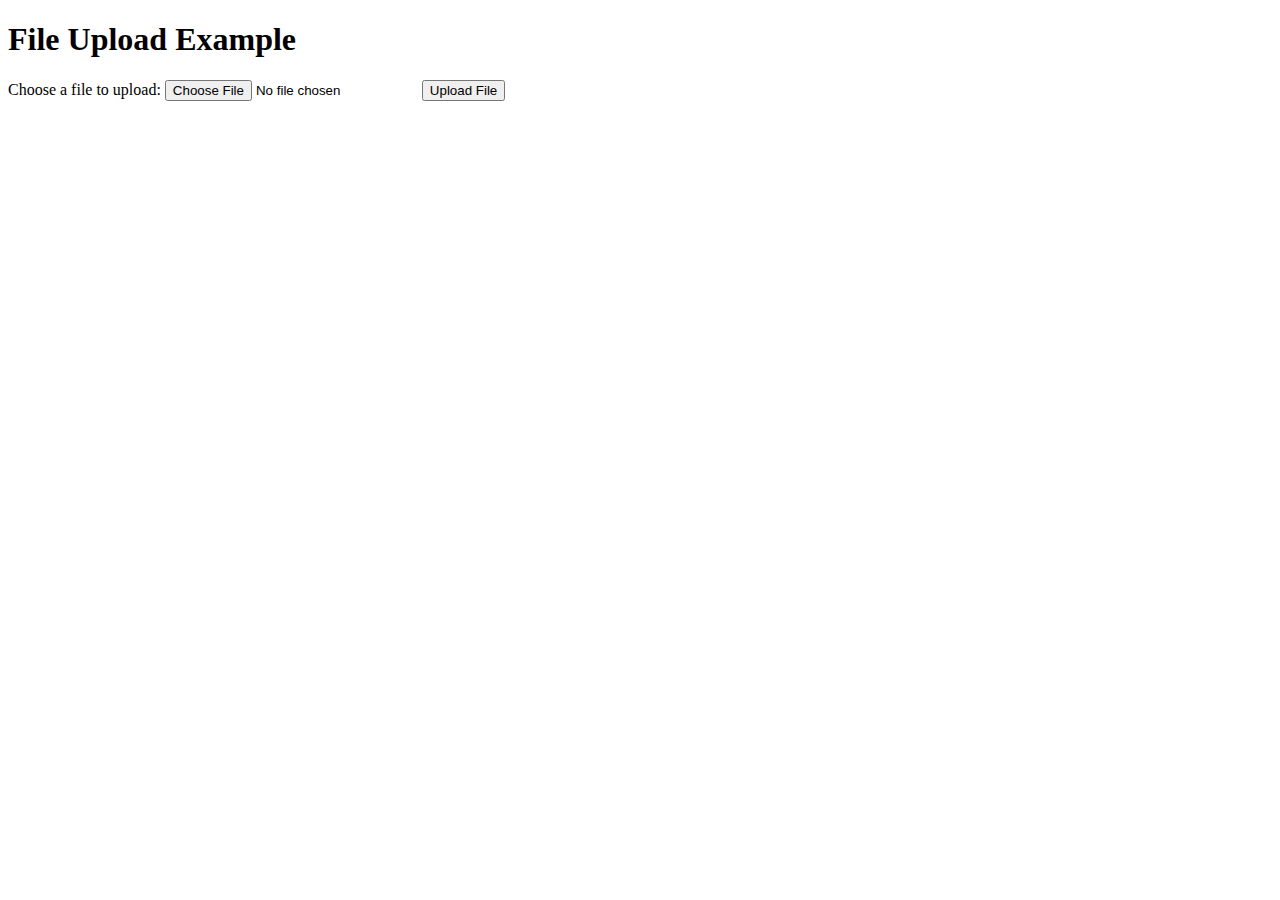
<file: templates/upload.html>
<!DOCTYPE html>
<html>
<head>
    <title>File Upload Example</title>
</head>
<body>
    <h1>File Upload Example</h1>
    <form action="/upload" method="POST" enctype="multipart/form-data">
        <label for="file">Choose a file to upload:</label>
        <input type="file" name="file" id="file" accept=".txt, .pdf, .png"> <!-- Specify accepted file types -->
        <input type="submit" value="Upload File">
    </form>
</body>
</html>
</file>
